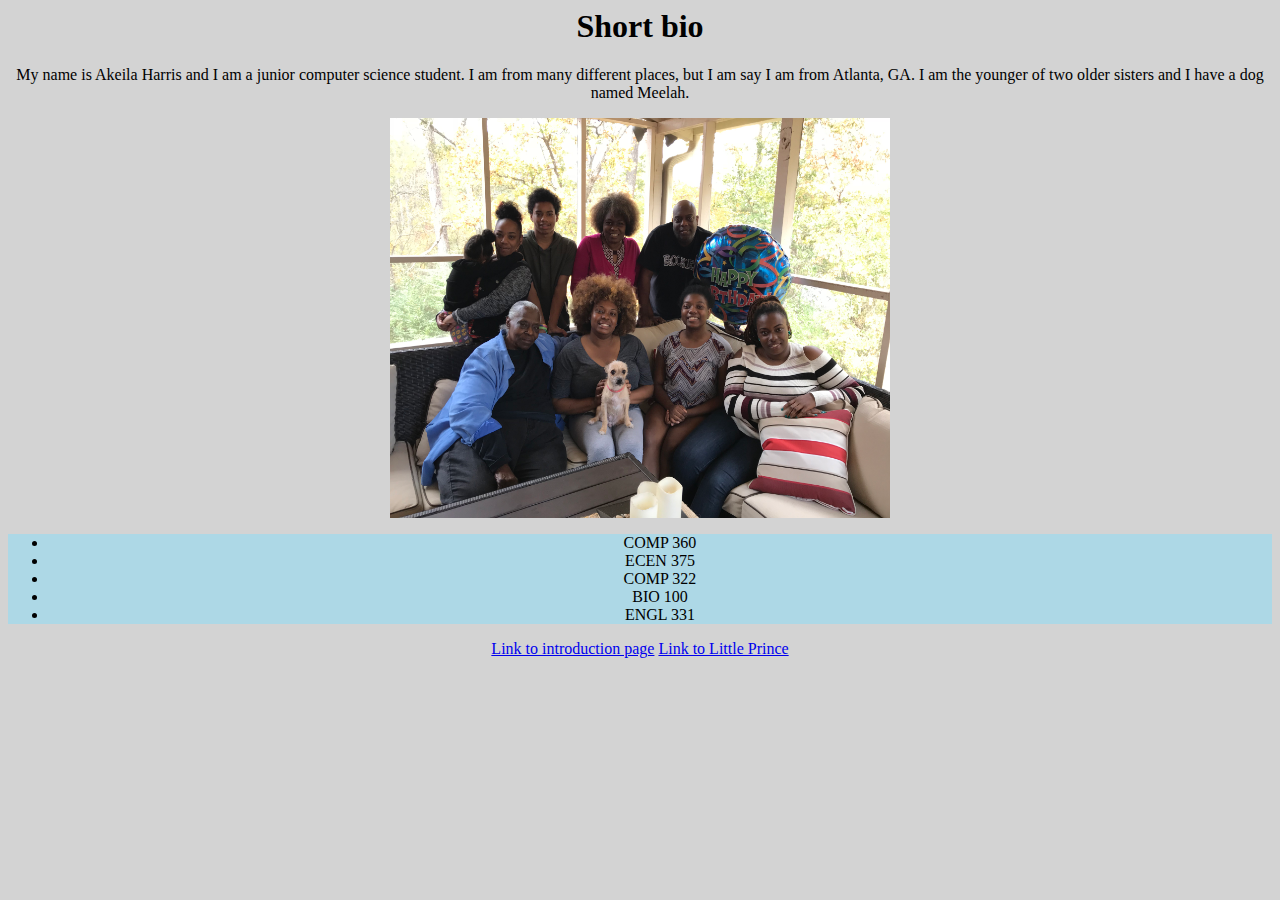
<file: index.html>
<html>
	<head>
		<title> Assignment 1 </title>
        <style>
            .myDiv {
              background-color: lightblue;
              text-align: center;
            }
            .main{
                background-color:lightgrey;text-align: center;
            }
            .img{
                text-align: center;
            }
            .cen{
                text-align: center;
            }
           
            </style>
	</head>

	<body class ="main" >
		<h1 class ="cen"> Short bio </h1>
		<p class = "cen"> 
            My name is Akeila Harris and I am a junior computer science student. 
            I am from many different places, but I am say I am from Atlanta, GA. I 
            am the younger of two older sisters and I have a dog named Meelah. 
		</p>
		
        <div>
            <img src = "img/img1.jpeg" class = "img" width = "500" height = "400" alt="This is supposed to be an img"  >
            <div class = "myDiv" >
                <ul>
                    <li>
                        COMP 360
                    </li>
                    <li>
                        ECEN 375
                    </li>
                    <li>
                        COMP 322
                    </li>
                    <li>
                        BIO 100
                    </li>
                    <li>
                        ENGL 331
                    </li>
                </ul>
            </div>
            
        </div>
		
        <a href = "introduction.html" target ="_blank"> Link to introduction page</a>
        <a href="assign2.html" target="_blank"> Link to Little Prince</a>

	</body>

</html>
</file>
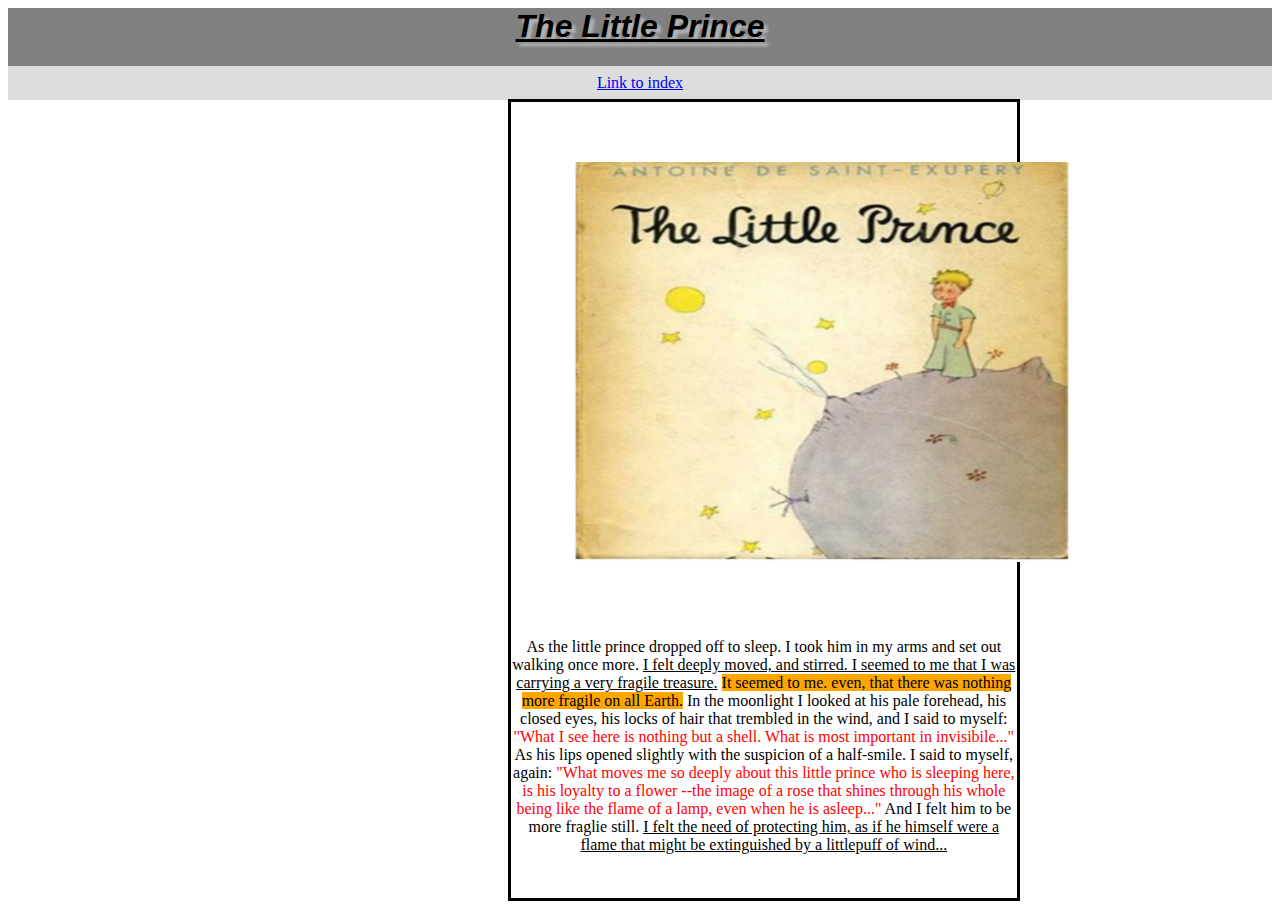
<file: assign2.html>
<html>
    <head>
        <title> Assignment2</title>
        <link href="main.css" type="text/css" rel="stylesheet" />
    </head>

    <body>
        <div id="header"> 
            <h1 class="content_title fancy_title">The Little Prince</h1>
           <ul>
                <li>
                    <a href="index.html" >Link to index </a>
            </ul>
        
        </div>

        <div id = "content_left"> 
            <img src="img/img4.jpeg" class ="img"/>
            <p> As the little prince dropped off to sleep. I took him in my arms and set out walking once more. 
                <span class = "under">I felt deeply moved, and stirred. I seemed to me that I was carrying a very fragile treasure.</span>
                <span style="background-color: orange;">It seemed to me. even, that there was nothing more fragile on all Earth.</span> 
                In the moonlight I looked at his pale forehead, his closed eyes, his locks of hair that trembled in the wind, and I said to myself: 
                <span class="red_txt">"What I see here is nothing but a shell. What is most important in invisibile..." </span> 
                As his lips opened slightly with the suspicion of a half-smile. I said to myself, again: 
                <span class ="red_txt"> "What moves me so deeply about this little prince who is sleeping here, is his loyalty to a flower --the image of a rose that shines through his whole being like the flame of a lamp, even when he is asleep..."</span>
                 And I felt him to be more fraglie still. 
                <span class = "under">I felt the need of protecting him, as if he himself were a flame that might be extinguished by a littlepuff of wind... </span>
            </p>
            </div>
    </body>



</html>
</file>
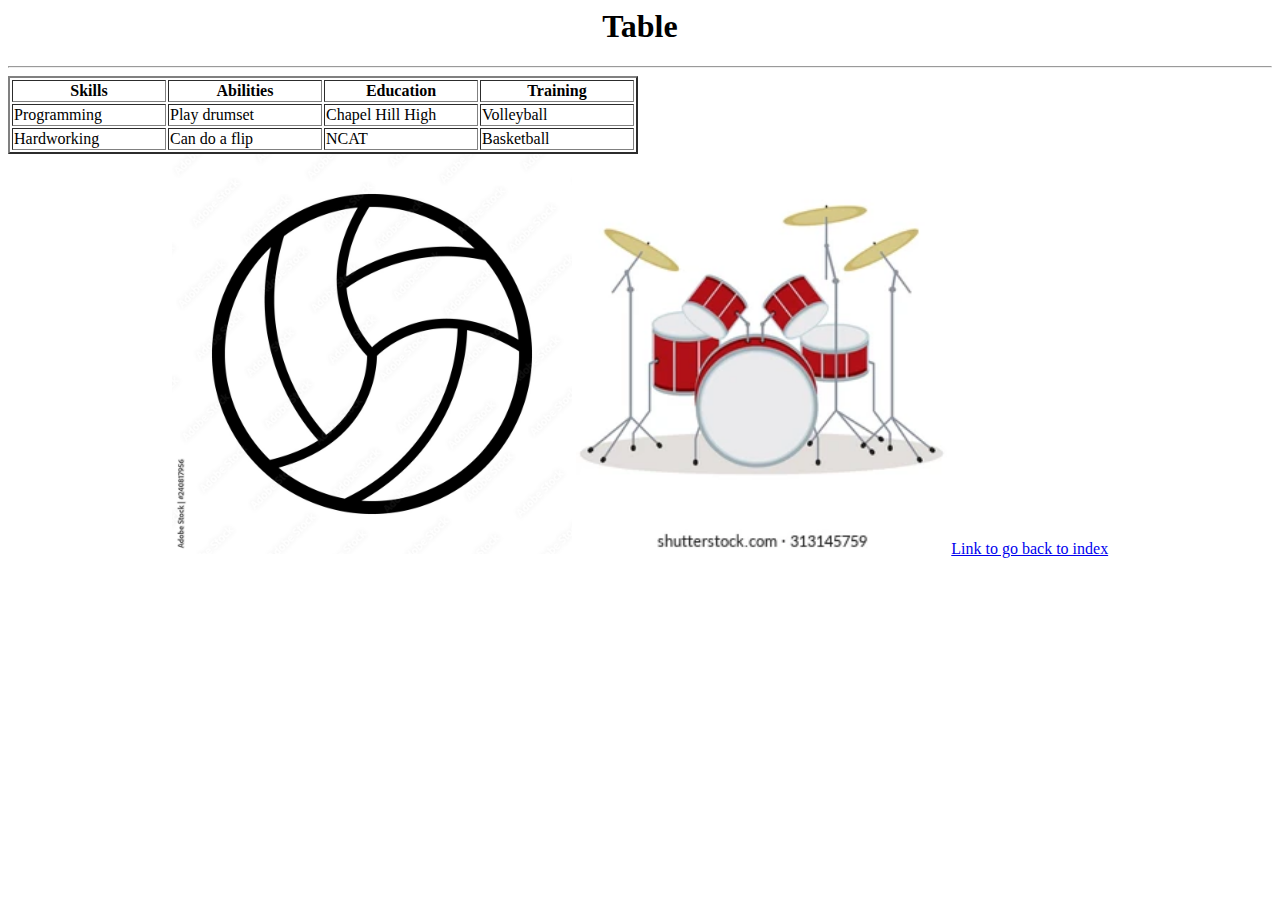
<file: introduction.html>
<html>
	<head>
		<h1 style="text-align:center"> Table </h1>
	</head>

	<body style= "text-align:center" >
		<hr />
		<table border = "2">
			<tr>
				<th width ="150" >Skills</th>
				<th width = "150">Abilities</th>
				<th width = "150">Education</th>
				<th width = "150">Training</th>
			</tr>
			<tr>
				<td> Programming</td>	
				<td> Play drumset</td>	
				<td> Chapel Hill High</td>	
				<td> Volleyball </td>				
			</tr>
				
			<tr>
				<td> Hardworking </td>	
				<td> Can do a flip </td>	
				<td> NCAT </td>	
				<td> Basketball</td>
			</tr>
		</table>
		<img src="img/img2.jpeg" width="auto" height="400" />
		<img src="img/img3.jpeg" width="auto" height="400" alt="This supposed to be an img" />
		<a href="index.html">Link to go back to index</a>
	</body>

</html>
</file>
<file: main.css>
#header, #footer{
    width: 100%;
    height: 10%;
    background-color: grey;
    margin-bottom: 3px;
    text-align: center;
}
#content_left{
    width: 40%;
    height: 90%;
    border: solid;
    display: inline-block;
    text-align: center;
    margin-right: auto;
    margin-left: 500px ;
}
.content_title{
    color: black ;
    font-family: Arial;
    font-style: italic;
    text-decoration: underline;
}
.fancy_title{
    text-shadow: 4px 4px 3px rgba(255, 255, 255, 0.441);
}
#header ul{
    list-style-type: none ;
    margin: 0;
    padding: 0;
    background-color: #ddd;
}
#header li{
    display: inline-block;
    padding: 8px;
}
#header li:hover {
    background-color: green;
}
.img{
    width: 500px; 
    height: 400px;
    padding: 60px;
}
.red_txt{
    color: red;
}
.under{
    text-decoration: underline;
}
</file>
